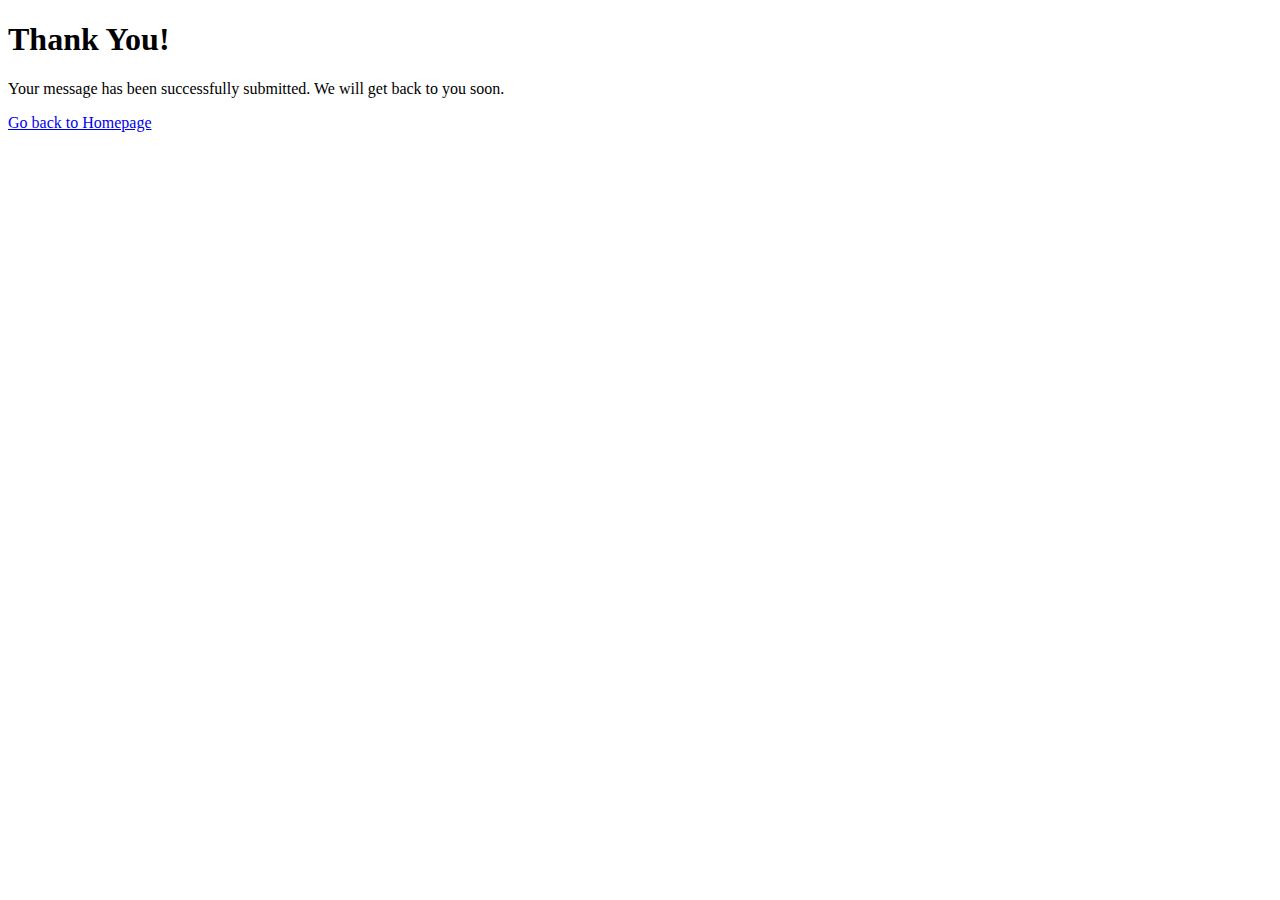
<file: cheerspal/src/main/resources/templates/contact_success.html>
<!DOCTYPE html>
<html lang="en">
    
<head>
    <meta charset="UTF-8">
    <meta name="viewport" content="width=device-width, initial-scale=1.0">
    <title>Thank You</title>
</head>
<body>
    <h1>Thank You!</h1>
    <p>Your message has been successfully submitted. We will get back to you soon.</p>
    <a href="/">Go back to Homepage</a>
</body>
</html>
</file>
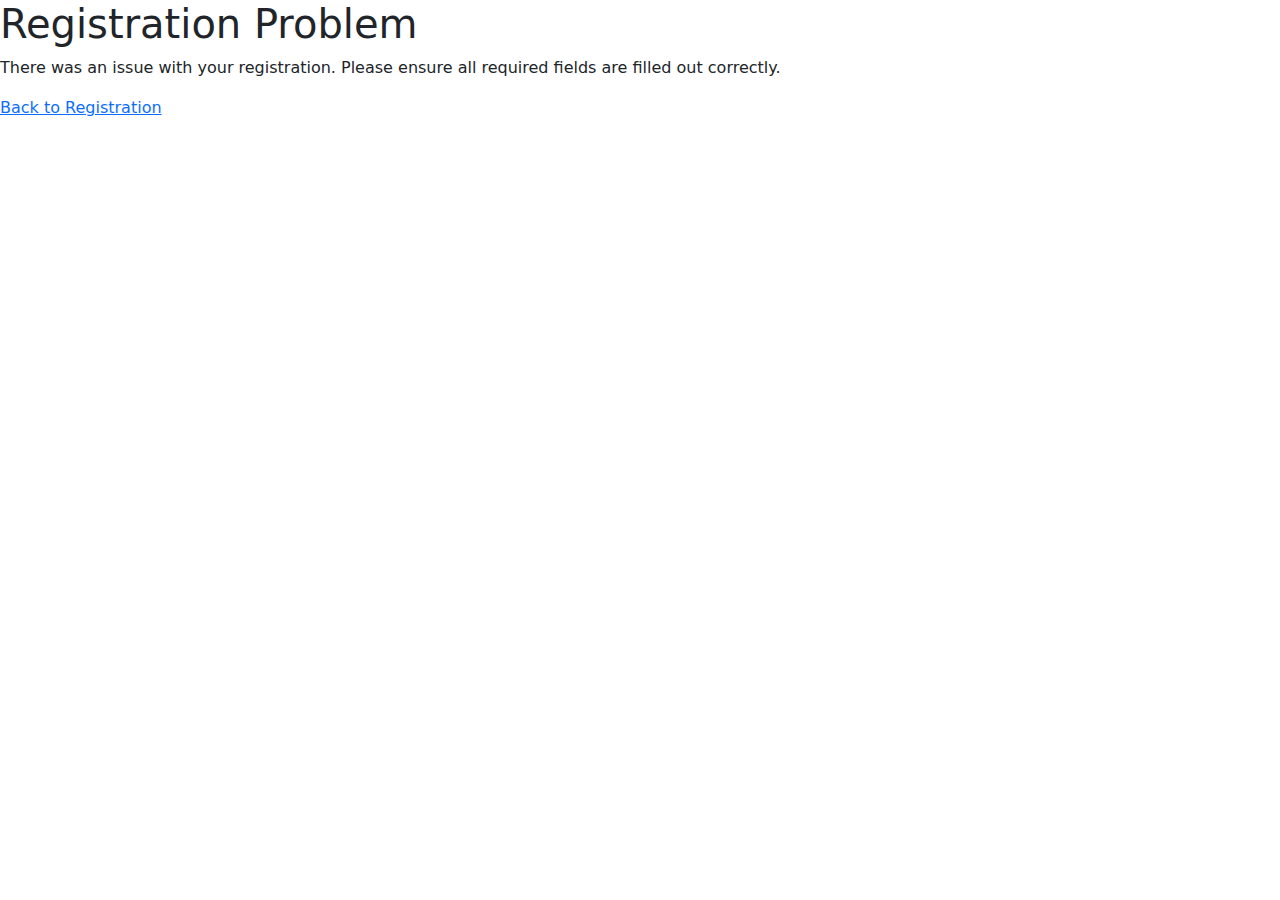
<file: cheerspal/src/main/resources/templates/register_problem.html>
<!DOCTYPE html>
<html>
    <head>
        <link rel="stylesheet" href="https://cdn.jsdelivr.net/npm/bootstrap@5.3.3/dist/css/bootstrap.min.css">
        <meta charset="UTF-8">
        <meta name="viewport" content="width=device-width, initial-scale=1.0">
        <title>Registration Problem</title>
    </head>
    <body>
        <h1>Registration Problem</h1>
        <p>There was an issue with your registration. Please ensure all required fields are filled out correctly.</p>
         <a href="/register">Back to Registration</a>
    </body>
</html>
</file>
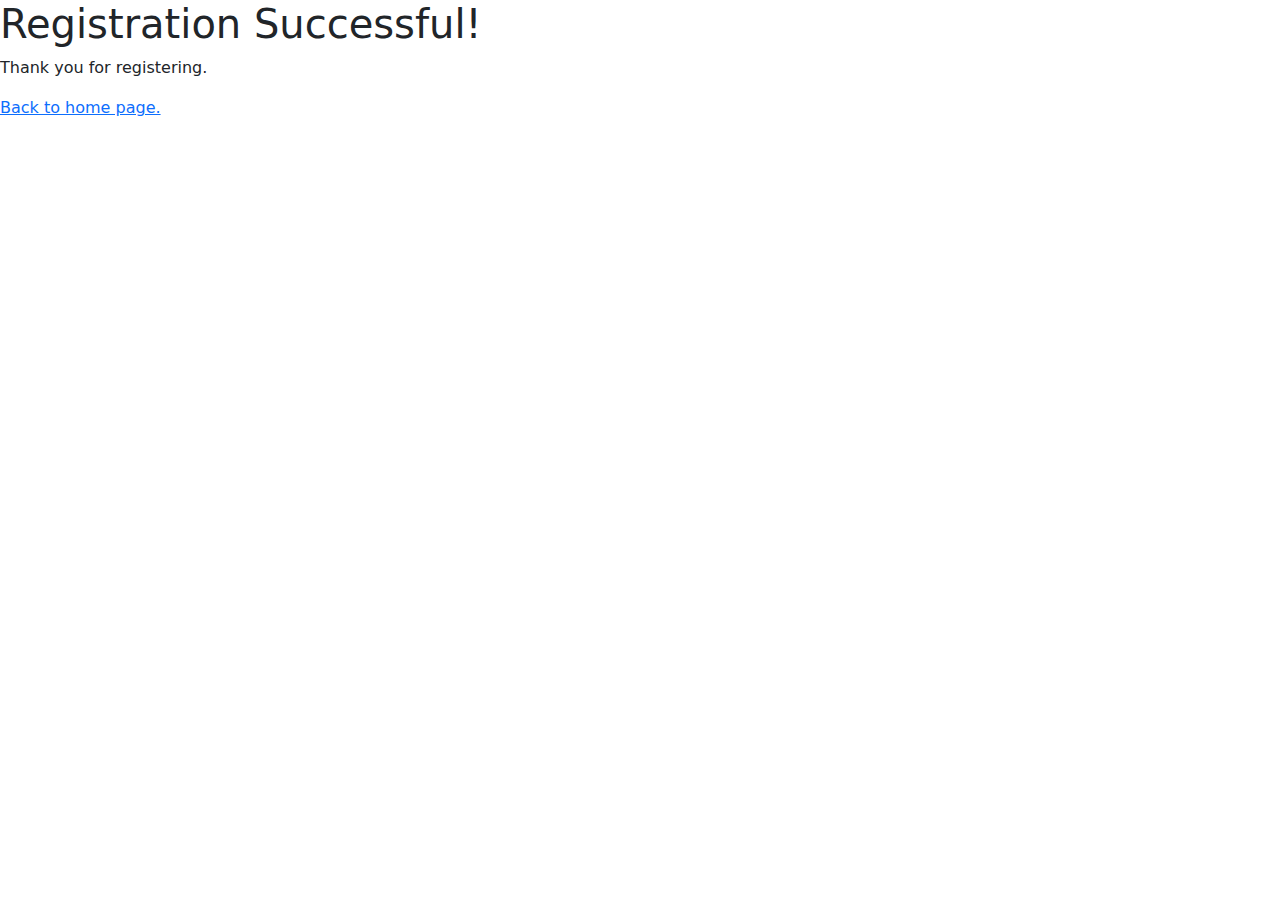
<file: cheerspal/src/main/resources/templates/register_success.html>
<!DOCTYPE html>
<html xmlns:th="http://www.thymeleaf.org">
<html>
    <head>
        <link rel="stylesheet" href="https://cdn.jsdelivr.net/npm/bootstrap@5.3.3/dist/css/bootstrap.min.css">
        <meta charset="UTF-8">
        <meta name="viewport" content="width=device-width, initial-scale=1.0">
        <title>Registration Success</title>
    </head>
    <body>
        <h1>Registration Successful!</h1>
        <p>Thank you for registering.</p>
        <a href="/Index">Back to home page.</a>
    </body>
</html>
</file>
